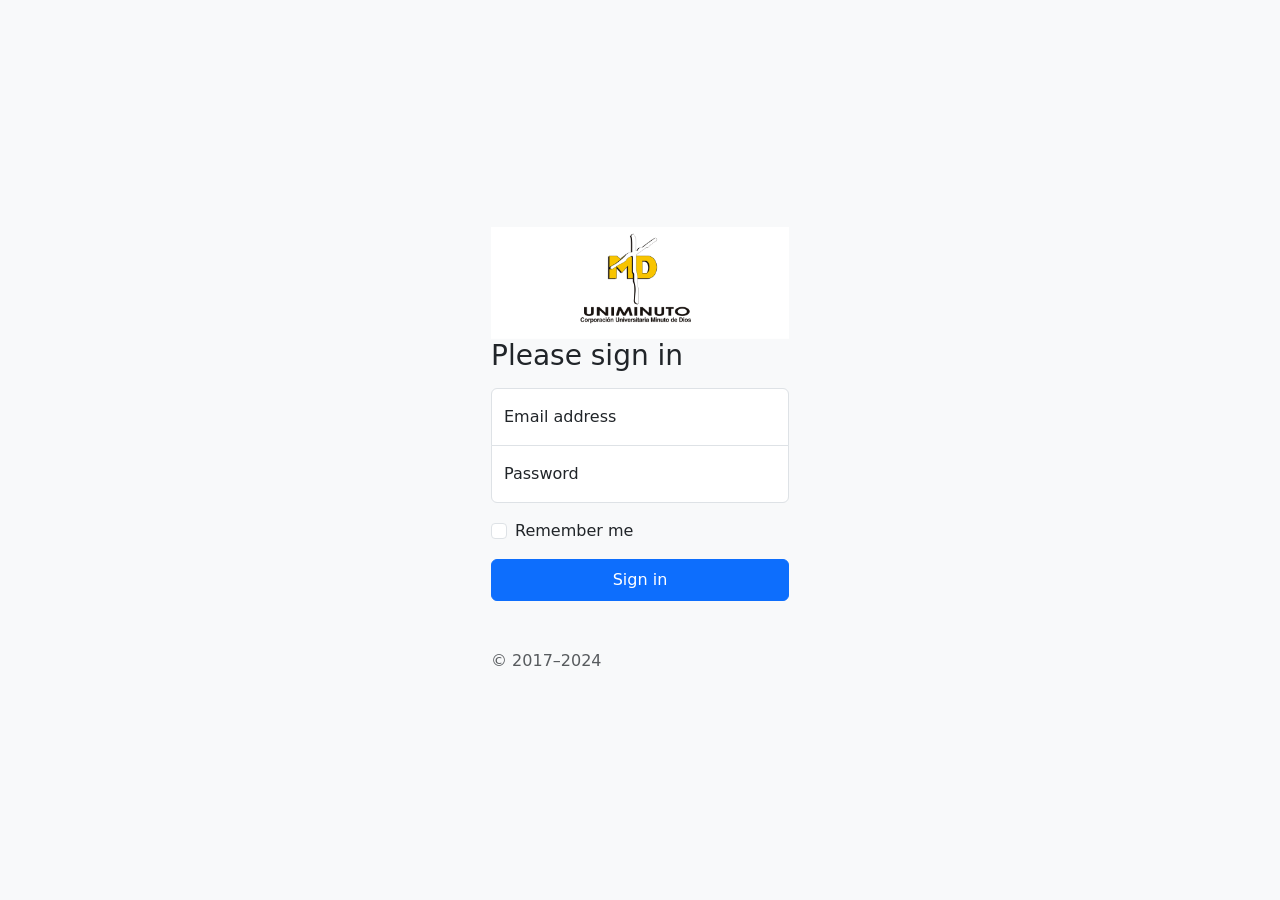
<file: Login.html>
<!DOCTYPE html>
<html lang="en">

<head>
    <meta charset="UTF-8">
    <meta name="viewport" content="width=device-width, initial-scale=1.0">
    <!-- Bootstrap CSS v5.2.1 -->
    <link rel="stylesheet" href="bootstrap-5.3.3-dist/css/bootstrap.min.css">
    <link rel="stylesheet" href="CSS/styleLogin.css">


    <title>Login</title>
</head>

<body class="d-flex align-items-center py-4 bg-body-tertiary">



    <main class="form-signin w-100 m-auto">
        <form>
            <div class="col-sm-12 col-md-6 col-lg-6 col-xl-6 mt-3"></div>
            <img src="Img/LogoMDD.png" class="img-fluid" alt="imagen del logo universidad">
            </div>
            <h1 class="h3 mb-3 fw-normal">Please sign in</h1>

            <div class="form-floating">
                <input type="email" class="form-control" id="floatingInput" placeholder="name@example.com">
                <label for="floatingInput">Email address</label>
            </div>
            <div class="form-floating">
                <input type="password" class="form-control" id="floatingPassword" placeholder="Password">
                <label for="floatingPassword">Password</label>
            </div>

            <div class="form-check text-start my-3">
                <input class="form-check-input" type="checkbox" value="remember-me" id="flexCheckDefault">
                <label class="form-check-label" for="flexCheckDefault">
                    Remember me
                </label>
            </div>
            <button class="btn btn-primary w-100 py-2" type="submit">Sign in</button>
            <p class="mt-5 mb-3 text-body-secondary">&copy; 2017–2024</p>
        </form>
    </main>


    <footer>
        <!-- place footer here -->
    </footer>
    <!-- Bootstrap JavaScript Libraries -->
    <!--Colocar acceso a Bootstrap Js-->
    <script src="bootstrap-5.3.3-dist/js/bootstrap.min.js"></script>
</body>

</html>
</file>
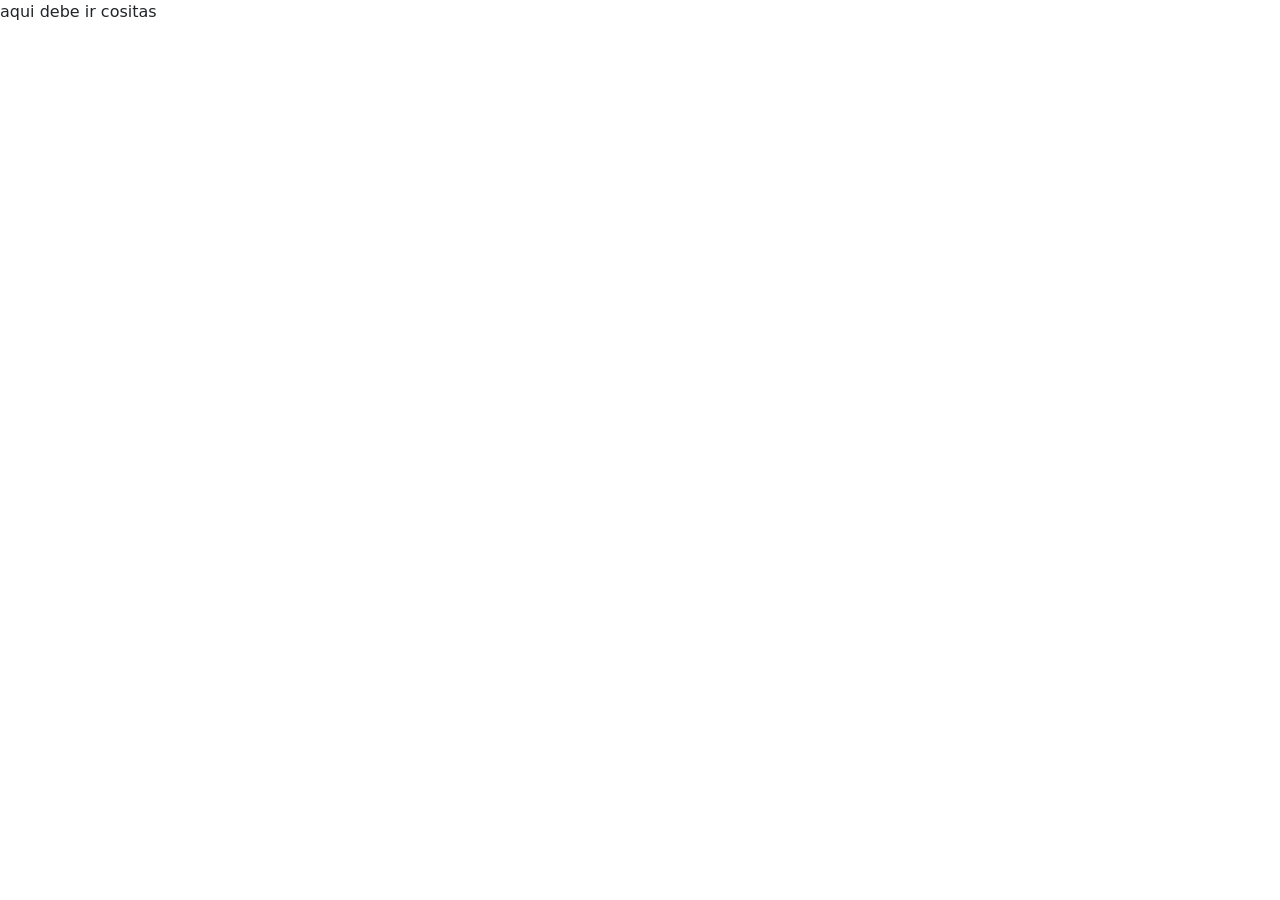
<file: Principal.html>
<!DOCTYPE html>
<html lang="en">

<head>
    <meta charset="UTF-8">
    <meta name="viewport" content="width=device-width, initial-scale=1.0">
    <link rel="stylesheet" href="bootstrap-5.3.3-dist/css/bootstrap.min.css"> <!--Colocar acceso a Bootstrap css-->

    <title>Document</title>
</head>

<body>
    <table>
        aqui debe ir cositas
    </table>




    <script src="bootstrap-5.3.3-dist/js/bootstrap.min.js"></script> <!--Colocar acceso a Bootstrap Js-->
</body>



</html>
</file>
<file: CSS/styleLogin.css>
html,
body {
    height: 100%;
}

.form-signin {
    max-width: 330px;
    padding: 1rem;
}

.form-signin .form-floating:focus-within {
    z-index: 2;
}

.form-signin input[type="email"] {
    margin-bottom: -1px;
    border-bottom-right-radius: 0;
    border-bottom-left-radius: 0;
}

.form-signin input[type="password"] {
    margin-bottom: 10px;
    border-top-left-radius: 0;
    border-top-right-radius: 0;
}


/*Estilos del panel Administrador*/



@media (max-width: 768px) {
    nav {
        position: absolute;
        z-index: 1000;
        width: 250px;
        height: 100vh;
        
        
    }

    nav.show {
        transform: translateX(0);
    }

  
}

@media (min-width: 769px) {
    nav {
        position: absolute;
        transform: translateX(0);
    }

  
}



/*parte superior
.content {
    margin-top: 200px;
    background-color: blue; /* Cambia el color aquí 
    color: white;  Opcional: cambia el color del texto para que sea visible 
}
*/
</file>
